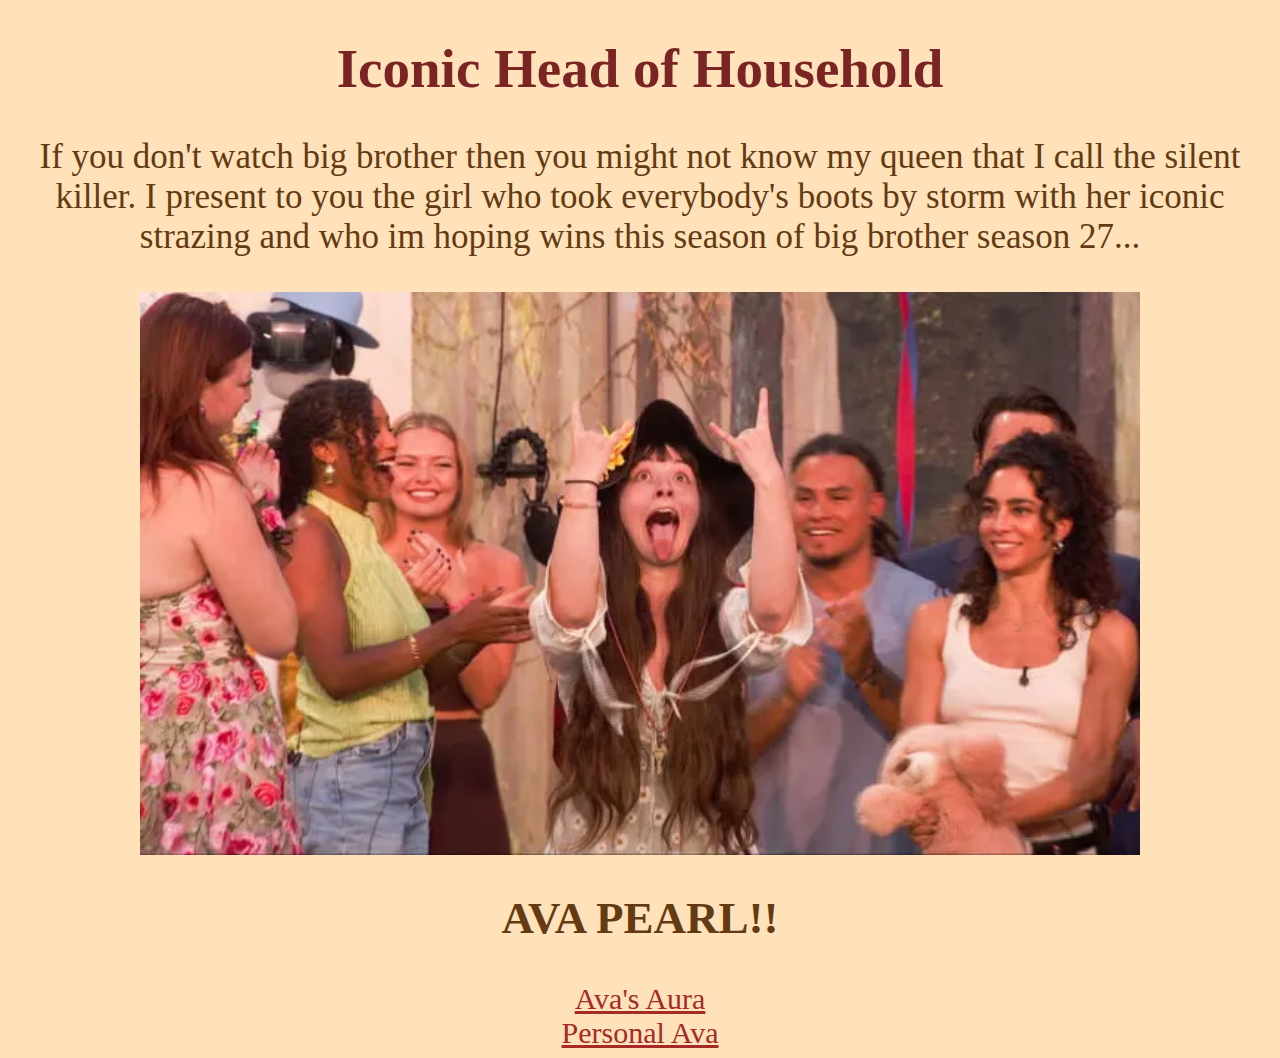
<file: index.html>
<!DOCTYPE html>
<html lang="en">
<head>
    <meta charset="UTF-8">
    <meta name="viewport" content="width=device-width, initial-scale=1.0">
    <title>Queen of BB</title>
    <link rel = "stylesheet" href = "styles.css">
</head>
<style>
     h1{
        font-size: 55px;
        text-align: center;
        color: rgb(122, 36, 36)
        
    }
</style>
<body>
    <div id="header">
        <h1>Iconic Head of Household</h1>
        <p>If you don't watch big brother then you might not know my queen that I call the silent killer. I present to you the girl who took everybody's boots by storm with her iconic strazing and who im hoping wins this season of big brother season 27...</p>
            <img
                id = "banner-image"
                src = "images/avababy.webp" width = "1000"
                alt = "Banner Image"
            />
        <h2>AVA PEARL!!</h2>
    </div>

    <div id = "contents">
        <div class = "sections" id = "about">
            <a href = "templates/auraava.html" target = "_blank_">Ava's Aura</a>
            <a href = "https://bigbrother.fandom.com/wiki/Ava_Pearl" target = "_blank_">Personal Ava</a>
        </div>
    </div>

</body>
</html>
</file>
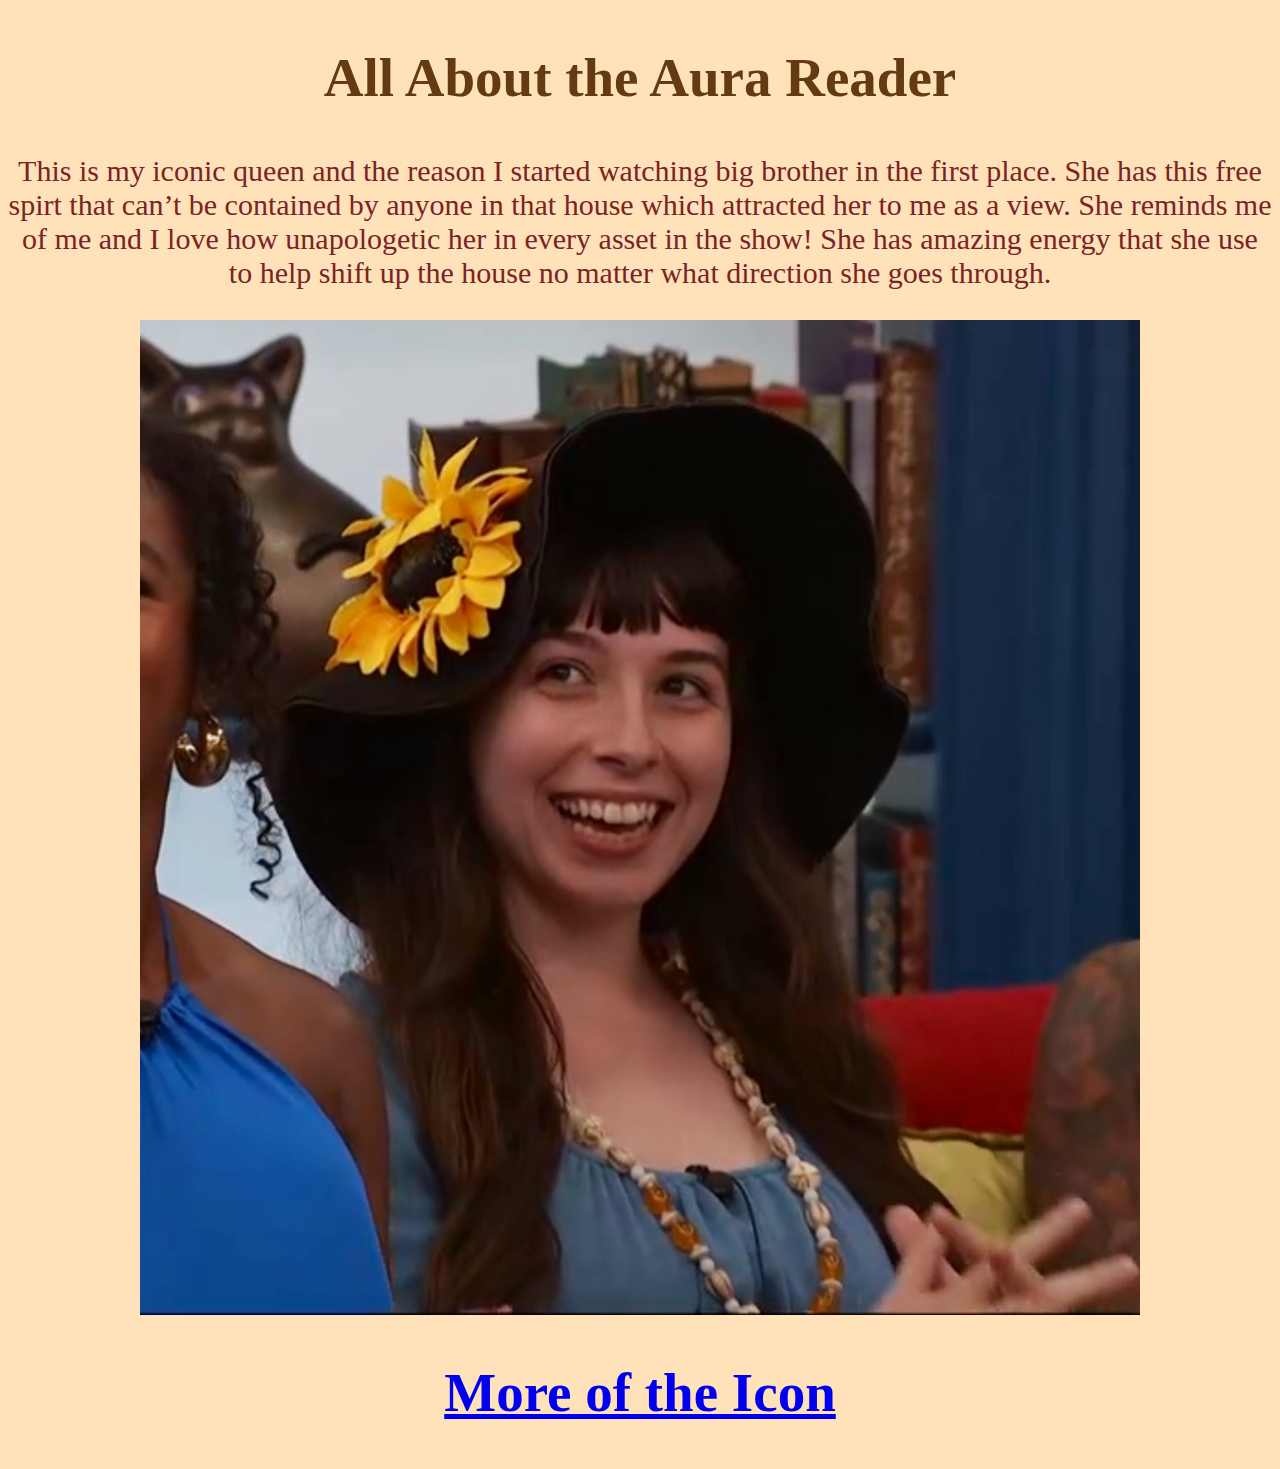
<file: templates/auraava.html>
<!DOCTYPE html>
<html lang="en">
<head>
    <meta charset="UTF-8">
    <meta name="viewport" content="width=device-width, initial-scale=1.0">
    <title>Show Ava</title>
    <link rel = "stylesheet" href = "styles.css">
</head>
<style>
    h2{
        font-size: 55px;
        text-align: center;
    }
</style>

<body>
    <div id ="headers">
        <h2>All About the Aura Reader</h2>
        <p>This is my iconic queen and the reason I started watching big brother in the first place. She has this free spirt that can’t be contained by anyone in that house which attracted her to me as a view. She reminds me of me and I love how unapologetic her in every asset in the show! She has amazing energy that she use to help shift up the house no matter what direction she goes through.</p>
        <img
                id = "banner-images"
                src = "image/avasmile.webp" width = "1000" length = "500"
                alt = "Banner Images"
            />
        <h2><a href = "https://www.youtube.com/watch?v=ojnKrDw0H20" target = "_blank_">More of the Icon</a></h2>
    </div>

</body>
</html>
</file>
<file: styles.css>
h1{
            font-size: 55px;
            text-align: center;
            color: rgb(122, 36, 36)
            
        }
        header{
            color: rgb(99, 58, 17);
        }
        p{
            font-size: 35px;
            text-align: center;
            color: rgb(99, 58, 17);
        }
        img{
            display: block;
            margin-right: auto;
            margin-left: auto
        }
        h2{
            text-align: center;
            font-size: 45px;
            color: rgb(99, 58, 17)
        }
        a{
            color: brown;
            font-size: 30px;
            display: block;
            text-align: center;
        }
        body{
            background-color: rgb(255, 225, 186);
        }
</file>
<file: templates/styles.css>
li{
        text-align: center;
        font-size: 30px;
    }
    img{
            display: block;
            margin-right: auto;
            margin-left: auto
    }
    body{
        background-color: rgb(255, 225, 186);
    }
    a{
        text-align: center;
        
    }
    p{
        font-size: 30px;
        text-align: center;
        color: rgb(122, 36, 36)
    }
    h2{
        color: rgb(99, 58, 17)
    }
</file>
